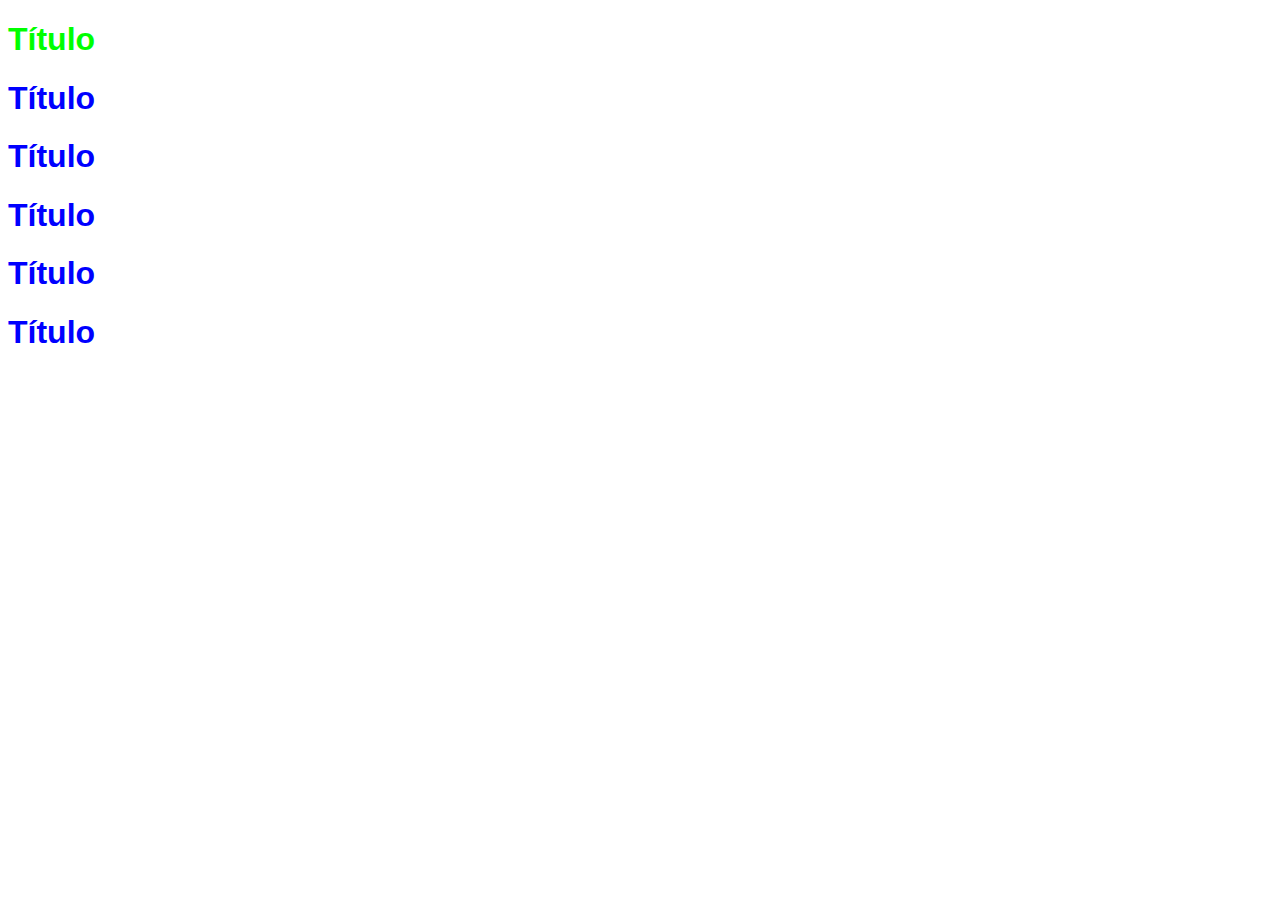
<file: CSS/1_estrutura/index.html>
<!DOCTYPE html>
<html lang="pt-br">
<head>
    <meta charset="UTF-8">
    <meta name="viewport" content="width=device-width, initial-scale=1.0">
    <title>Introdução ao CSS</title>
    <link href="css/styles.css" rel="stylesheet" type="text/css">
    <style>
        /* h1 {
            color: #F00;
            font-size: 50px;
        } */
    </style>
</head>
<body>
     <h1 style="color: #0F0;">Título</h1>     
     <h1>Título</h1>
     <h1>Título</h1>
     <h1>Título</h1>
     <h1>Título</h1>
     <h1>Título</h1>
    </body>
</html>
</file>
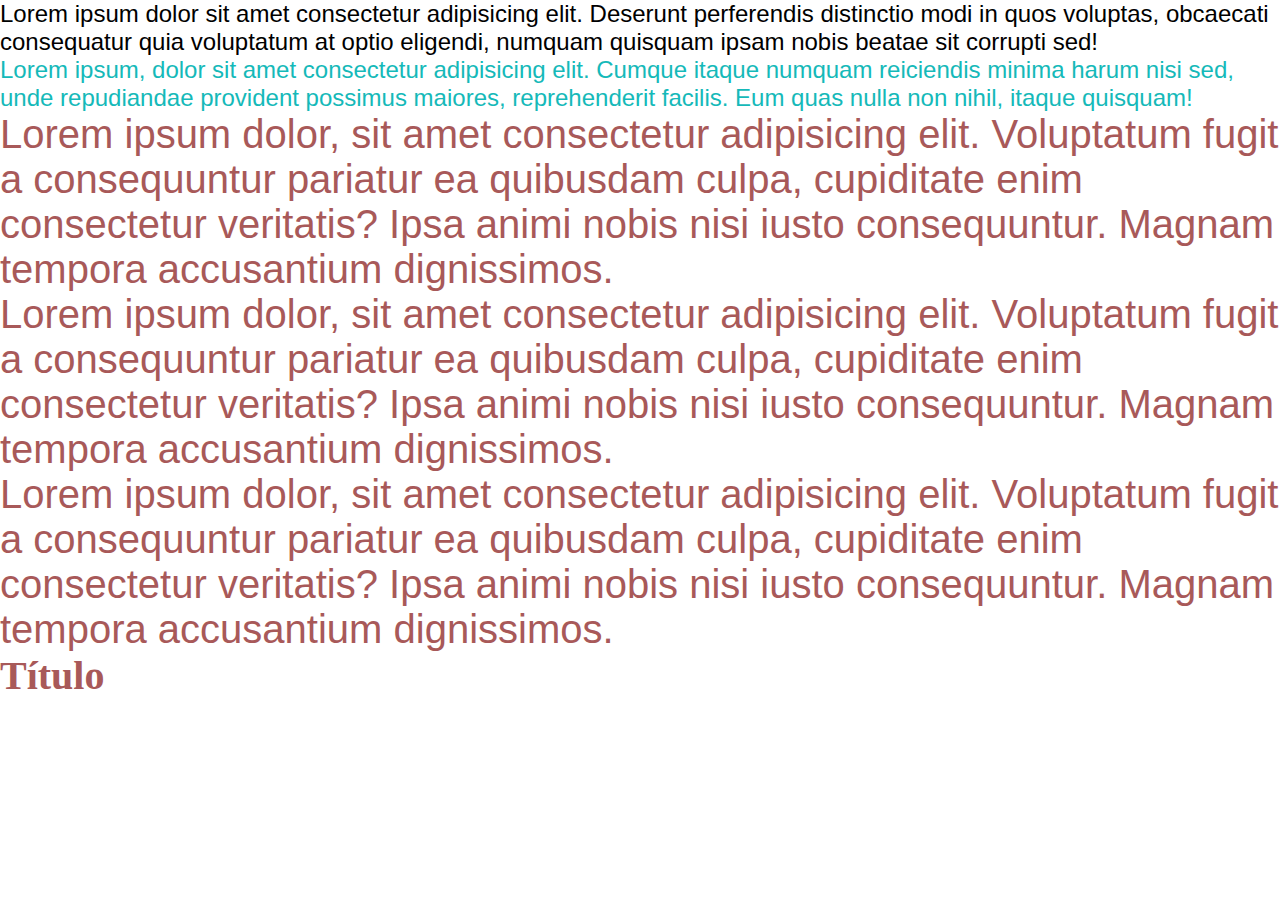
<file: CSS/2_css-id/index.html>
<!DOCTYPE html>
<html lang="pt-br">
<head>
    <meta charset="UTF-8">
    <meta name="viewport" content="width=device-width, initial-scale=1.0">
    <title>CSS - Classe e ID</title>
    <link href="css/styles.css" rel="stylesheet" type="text/css">
</head>
<body>
    <main>
        <section>
            <p>Lorem ipsum dolor sit amet consectetur adipisicing elit. Deserunt perferendis distinctio modi in quos voluptas, obcaecati consequatur quia voluptatum at optio eligendi, numquam quisquam ipsam nobis beatae sit corrupti sed!</p>

            <p id="destaque">Lorem ipsum, dolor sit amet consectetur adipisicing elit. Cumque itaque numquam reiciendis minima harum nisi sed, unde repudiandae provident possimus maiores, reprehenderit facilis. Eum quas nulla non nihil, itaque quisquam!</p>

            <p class="tecnologia">Lorem ipsum dolor, sit amet consectetur adipisicing elit. Voluptatum fugit a consequuntur pariatur ea quibusdam culpa, cupiditate enim consectetur veritatis? Ipsa animi nobis nisi iusto consequuntur. Magnam tempora accusantium dignissimos.</p>
            
            <p class="tecnologia">Lorem ipsum dolor, sit amet consectetur adipisicing elit. Voluptatum fugit a consequuntur pariatur ea quibusdam culpa, cupiditate enim consectetur veritatis? Ipsa animi nobis nisi iusto consequuntur. Magnam tempora accusantium dignissimos.</p>

            <p class="tecnologia">Lorem ipsum dolor, sit amet consectetur adipisicing elit. Voluptatum fugit a consequuntur pariatur ea quibusdam culpa, cupiditate enim consectetur veritatis? Ipsa animi nobis nisi iusto consequuntur. Magnam tempora accusantium dignissimos.</p>

            <h3 class="tecnologia">Título</h3>
        </section>
    </main>    
</body>
</html>
</file>
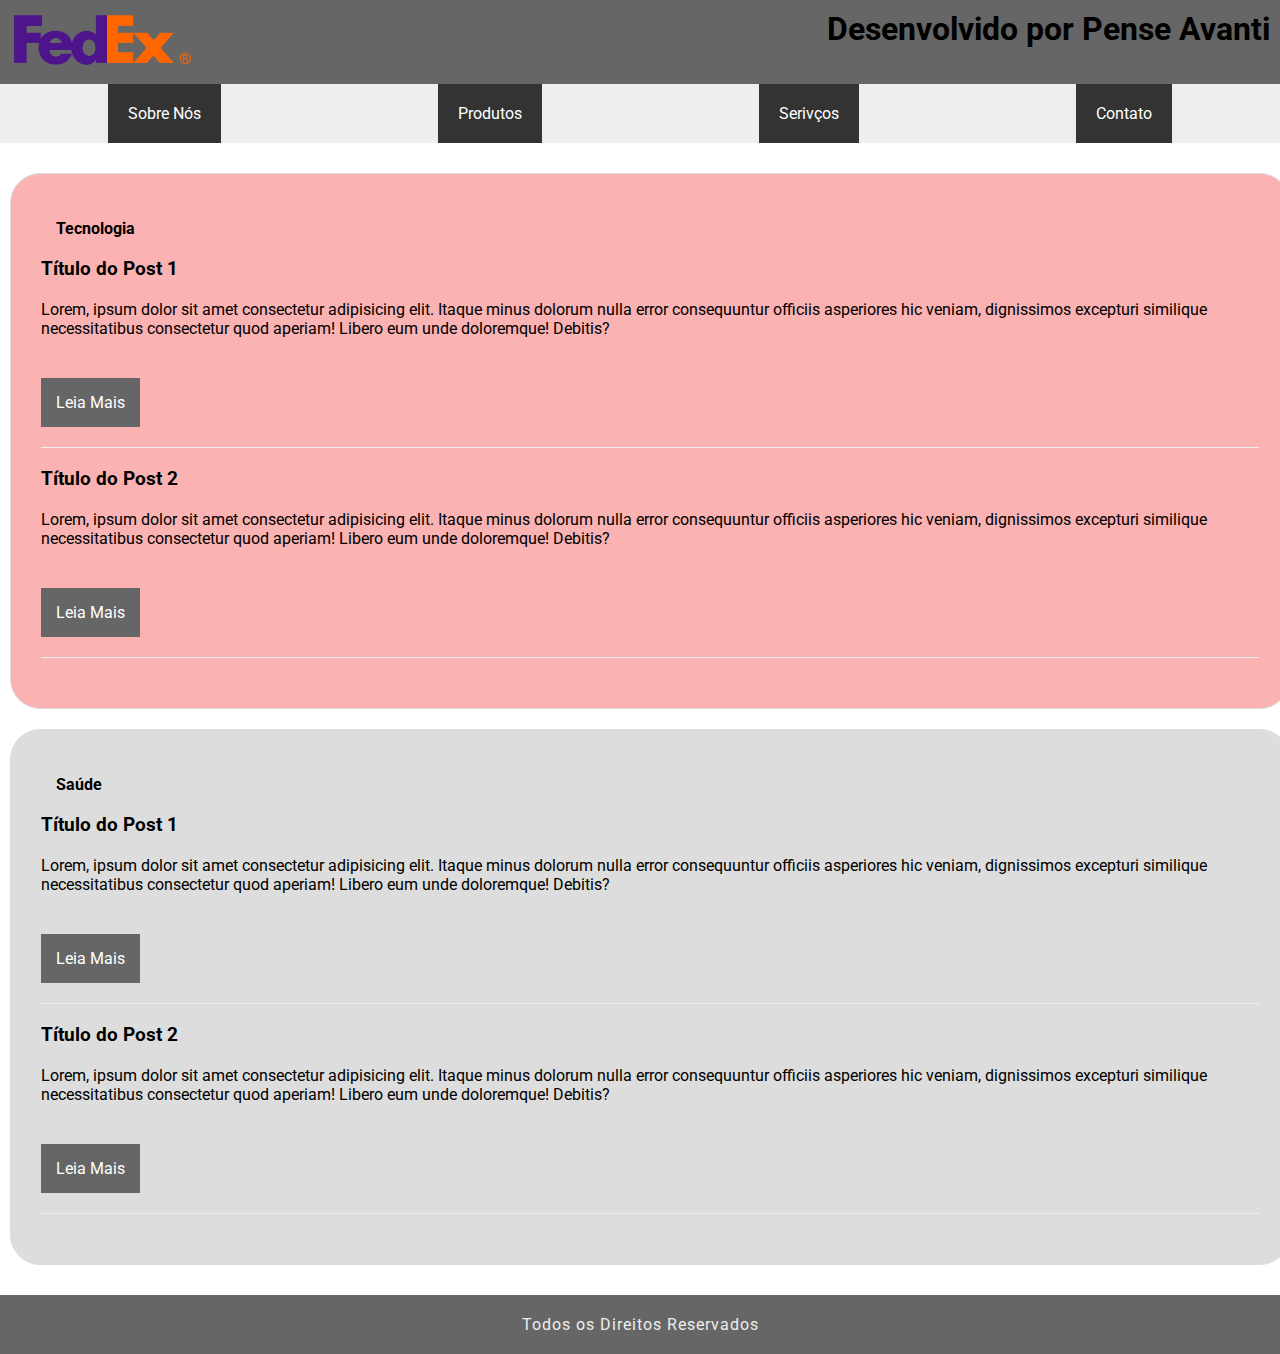
<file: CSS/3_layout/index.html>
<!DOCTYPE html>
<html lang="pt-br">

<head>
    <meta charset="UTF-8">
    <meta name="viewport" content="width=device-width, initial-scale=1.0">
    <title>Layout</title>
    <!-- link with css archive -->
    <link href="css/styles.css" rel="stylesheet" type="text/css">
    <!-- google fonts -->
    <link rel="preconnect" href="https://fonts.googleapis.com">
    <link rel="preconnect" href="https://fonts.gstatic.com" crossorigin>
    <link href="https://fonts.googleapis.com/css2?family=Roboto:ital,wght@0,100..900;1,100..900&display=swap" rel="stylesheet">
</head>

<body>
    <header>
        <!-- logo -->
        <div class="container flex justify-content-space-between">
            <div id="header-logo">
                <a href="index.html"><img src="images/logo-fedex.png" alt="logo fedex" width="185px" height="60px"></a>
            </div>
            <!-- main phrase -->
            <div id="header-frase">
                <h1>Desenvolvido por Pense Avanti</h1>
            </div>
        </div>
    </header>

    <!-- menu -->
    <nav>
        <div class="container">
            <ul class="flex justify-content-space-around">
                <li><a href="sobre.html">Sobre Nós</a></li>
                <li><a href="produtos.html">Produtos</a></li>
                <li><a href="servicos.html">Serivços</a></li>
                <li><a href="contato.html">Contato</a></li>
            </ul>
        </div>
    </nav>

    <!-- content -->
    <main class="container">

        <!-- tech -->
        <section id="tecnologia">
            <h2>Tecnologia</h2>
            <article>
                <h3>Título do Post 1</h3>
                <p>Lorem, ipsum dolor sit amet consectetur adipisicing elit. Itaque minus dolorum nulla error
                    consequuntur officiis asperiores hic veniam, dignissimos excepturi similique necessitatibus
                    consectetur quod aperiam! Libero eum unde doloremque! Debitis?</p>
                <a href="#">Leia Mais</a>
            </article>

            <article>
                <h3>Título do Post 2</h3>
                <p>Lorem, ipsum dolor sit amet consectetur adipisicing elit. Itaque minus dolorum nulla error
                    consequuntur officiis asperiores hic veniam, dignissimos excepturi similique necessitatibus
                    consectetur quod aperiam! Libero eum unde doloremque! Debitis?</p>
                <a href="#">Leia Mais</a>
            </article>
        </section>

        <!-- health -->
        <section id="saude">
            <h2>Saúde</h2>
            <article>
                <h3>Título do Post 1</h3>
                <p>Lorem, ipsum dolor sit amet consectetur adipisicing elit. Itaque minus dolorum nulla error
                    consequuntur officiis asperiores hic veniam, dignissimos excepturi similique necessitatibus
                    consectetur quod aperiam! Libero eum unde doloremque! Debitis?</p>
                <a href="#">Leia Mais</a>
            </article>

            <article>
                <h3>Título do Post 2</h3>
                <p>Lorem, ipsum dolor sit amet consectetur adipisicing elit. Itaque minus dolorum nulla error
                    consequuntur officiis asperiores hic veniam, dignissimos excepturi similique necessitatibus
                    consectetur quod aperiam! Libero eum unde doloremque! Debitis?</p>
                <a href="#">Leia Mais</a>
            </article>
        </section>
    </main>

    <!-- footer -->
    <footer>
        <p>Todos os Direitos Reservados</p>
    </footer>
</body>

</html>
</file>
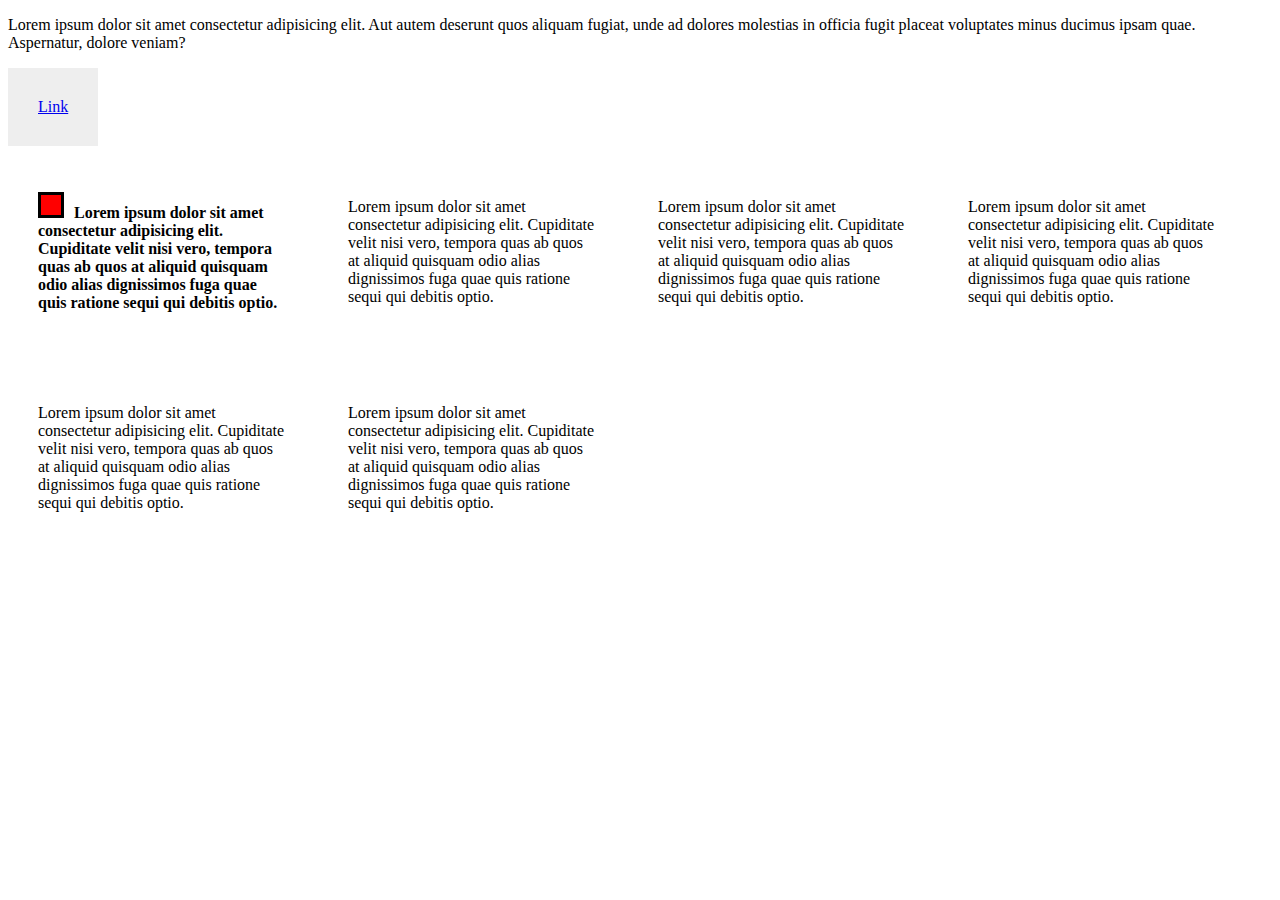
<file: CSS/4_display/index.html>
<!DOCTYPE html>
<html lang="pt-BR">
<head>
    <meta charset="UTF-8">
    <meta name="viewport" content="width=device-width, initial-scale=1.0">
    <title>Display CSS</title>
    <link rel="stylesheet" href="styles.css">
</head>
<body>
    <h1 class="hide">Título</h1>
    <p>Lorem ipsum dolor sit amet consectetur adipisicing elit. Aut autem deserunt quos aliquam fugiat, unde ad dolores molestias in officia fugit placeat voluptates minus ducimus ipsam quae. Aspernatur, dolore veniam?</p>

    <a href="#">Link</a>

    <div class="content-flex">
        <p>Lorem ipsum dolor sit amet consectetur adipisicing elit. Cupiditate velit nisi vero, tempora quas ab quos at aliquid quisquam odio alias dignissimos fuga quae quis ratione sequi qui debitis optio.</p>

        <p>Lorem ipsum dolor sit amet consectetur adipisicing elit. Cupiditate velit nisi vero, tempora quas ab quos at aliquid quisquam odio alias dignissimos fuga quae quis ratione sequi qui debitis optio.</p>
        <p>Lorem ipsum dolor sit amet consectetur adipisicing elit. Cupiditate velit nisi vero, tempora quas ab quos at aliquid quisquam odio alias dignissimos fuga quae quis ratione sequi qui debitis optio.</p>

        <p>Lorem ipsum dolor sit amet consectetur adipisicing elit. Cupiditate velit nisi vero, tempora quas ab quos at aliquid quisquam odio alias dignissimos fuga quae quis ratione sequi qui debitis optio.</p>

        <p>Lorem ipsum dolor sit amet consectetur adipisicing elit. Cupiditate velit nisi vero, tempora quas ab quos at aliquid quisquam odio alias dignissimos fuga quae quis ratione sequi qui debitis optio.</p>
        
        <p>Lorem ipsum dolor sit amet consectetur adipisicing elit. Cupiditate velit nisi vero, tempora quas ab quos at aliquid quisquam odio alias dignissimos fuga quae quis ratione sequi qui debitis optio.</p>

    </div>

</body>
</html>
</file>
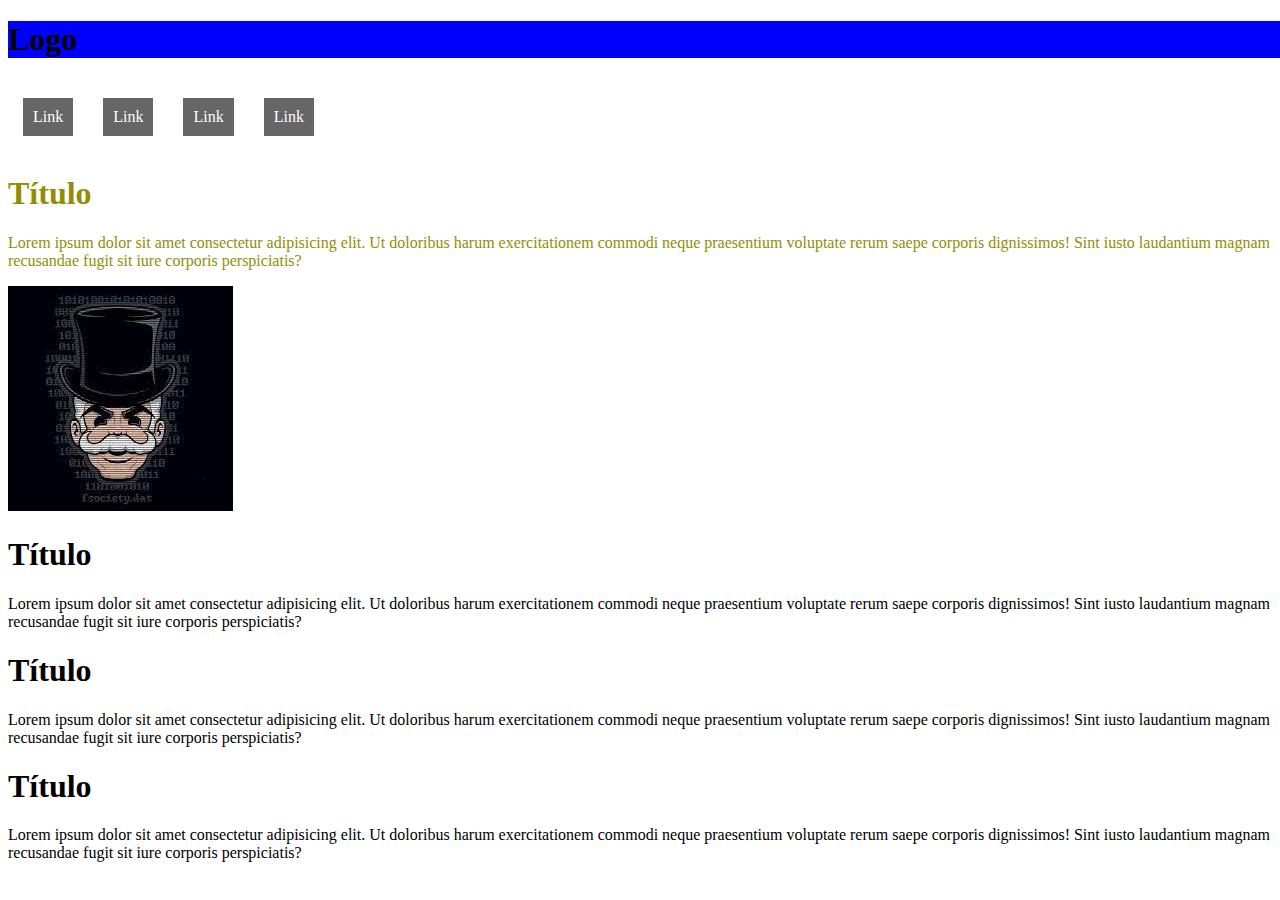
<file: CSS/5_design-responsivo/index.html>
<!DOCTYPE html>
<html lang="pt-BR">
<head>
    <meta charset="UTF-8">
    <meta name="viewport" content="width=device-width, initial-scale=1.0"> 
    <title>Document</title>
    <link rel="stylesheet" href="css/styles.css" type="text/css">
</head>
<body>
 
    <header>
        <h1>Logo</h1>
    </header>        
    <nav>
        <ul>
            <li><a href="#">Link</a></li>
            <li><a href="#">Link</a></li>
            <li><a href="#">Link</a></li>
            <li><a href="#">Link</a></li>
        </ul>
    </nav>

    <main>
        <section>
            <article class="paragrafo-destaque-desktop">
                <h1>Título</h1>
                <p>Lorem ipsum dolor sit amet consectetur adipisicing elit. Ut doloribus harum exercitationem commodi neque praesentium voluptate rerum saepe corporis dignissimos! Sint iusto laudantium magnam recusandae fugit sit iure corporis perspiciatis?</p>
            </article>
            <article>
                <img src="img/blackhat.jpg" alt="blackhat">
                <h1>Título</h1>
                <p>Lorem ipsum dolor sit amet consectetur adipisicing elit. Ut doloribus harum exercitationem commodi neque praesentium voluptate rerum saepe corporis dignissimos! Sint iusto laudantium magnam recusandae fugit sit iure corporis perspiciatis?</p>
            </article>
            <article>
                <h1>Título</h1>
                <p>Lorem ipsum dolor sit amet consectetur adipisicing elit. Ut doloribus harum exercitationem commodi neque praesentium voluptate rerum saepe corporis dignissimos! Sint iusto laudantium magnam recusandae fugit sit iure corporis perspiciatis?</p>
            </article>
            <article>
                <h1>Título</h1>
                <p>Lorem ipsum dolor sit amet consectetur adipisicing elit. Ut doloribus harum exercitationem commodi neque praesentium voluptate rerum saepe corporis dignissimos! Sint iusto laudantium magnam recusandae fugit sit iure corporis perspiciatis?</p>
            </article>
        </section>
    </main>

</body>
</html>
</file>
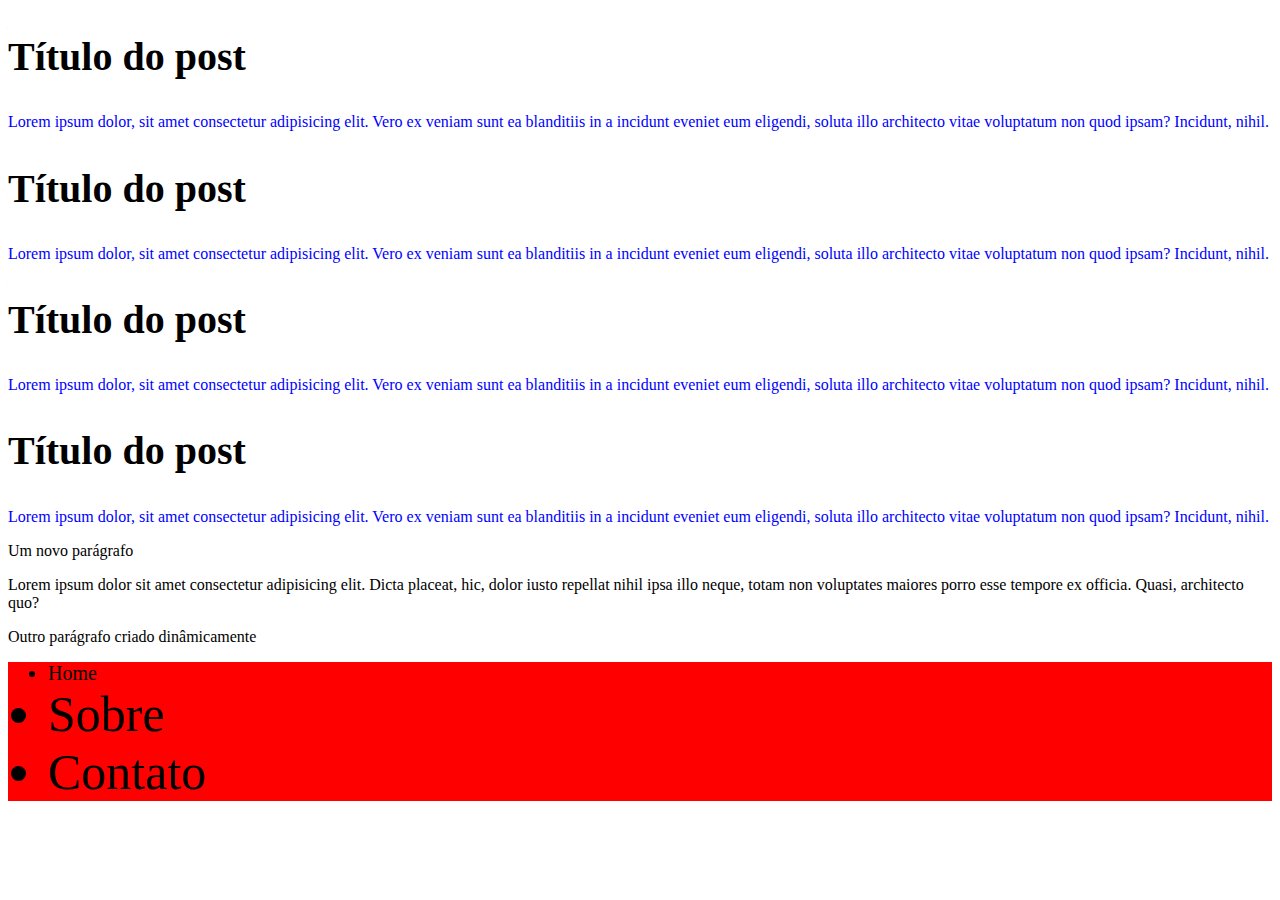
<file: JS/DOM-selecao/index.html>
<!DOCTYPE html>
<html lang="pt-br">
<head>
    <meta charset="UTF-8">
    <meta name="viewport" content="width=device-width, initial-scale=1.0">
    <title>Dom - Seleção</title>
    <link rel="stylesheet" href="css/styles.css" type="text/css">
</head>
<body>
    
    <div id="content"></div>

    <h2>Título do post</h2>
    
    <p class="text">Lorem ipsum dolor, sit amet consectetur adipisicing elit. Vero ex veniam sunt ea blanditiis in a incidunt eveniet eum eligendi, soluta illo architecto vitae voluptatum non quod ipsam? Incidunt, nihil.</p>
    
    <h2>Título do post</h2>

    <p class="text">Lorem ipsum dolor, sit amet consectetur adipisicing elit. Vero ex veniam sunt ea blanditiis in a incidunt eveniet eum eligendi, soluta illo architecto vitae voluptatum non quod ipsam? Incidunt, nihil.</p>
    
    <h2>Título do post</h2>

    <p class="text">Lorem ipsum dolor, sit amet consectetur adipisicing elit. Vero ex veniam sunt ea blanditiis in a incidunt eveniet eum eligendi, soluta illo architecto vitae voluptatum non quod ipsam? Incidunt, nihil.</p>

    <h2>Título do post</h2>

    <p class="text">Lorem ipsum dolor, sit amet consectetur adipisicing elit. Vero ex veniam sunt ea blanditiis in a incidunt eveniet eum eligendi, soluta illo architecto vitae voluptatum non quod ipsam? Incidunt, nihil.</p>

    <div id="feature">
        <p>Lorem ipsum dolor sit amet consectetur adipisicing elit. Dicta placeat, hic, dolor iusto repellat nihil ipsa illo neque, totam non voluptates maiores porro esse tempore ex officia. Quasi, architecto quo?</p>
    </div>

    <div id="links">
        <ul>
            <li><a href="index.html">Home</a></li>
            <li><a href="sobre.html">Sobre</a></li>
            <li><a href="contato.html">Contato</a></li>
        </ul>
    </div>
    
    <script src="js/scripts.js"></script>
</body>
</html>
</file>
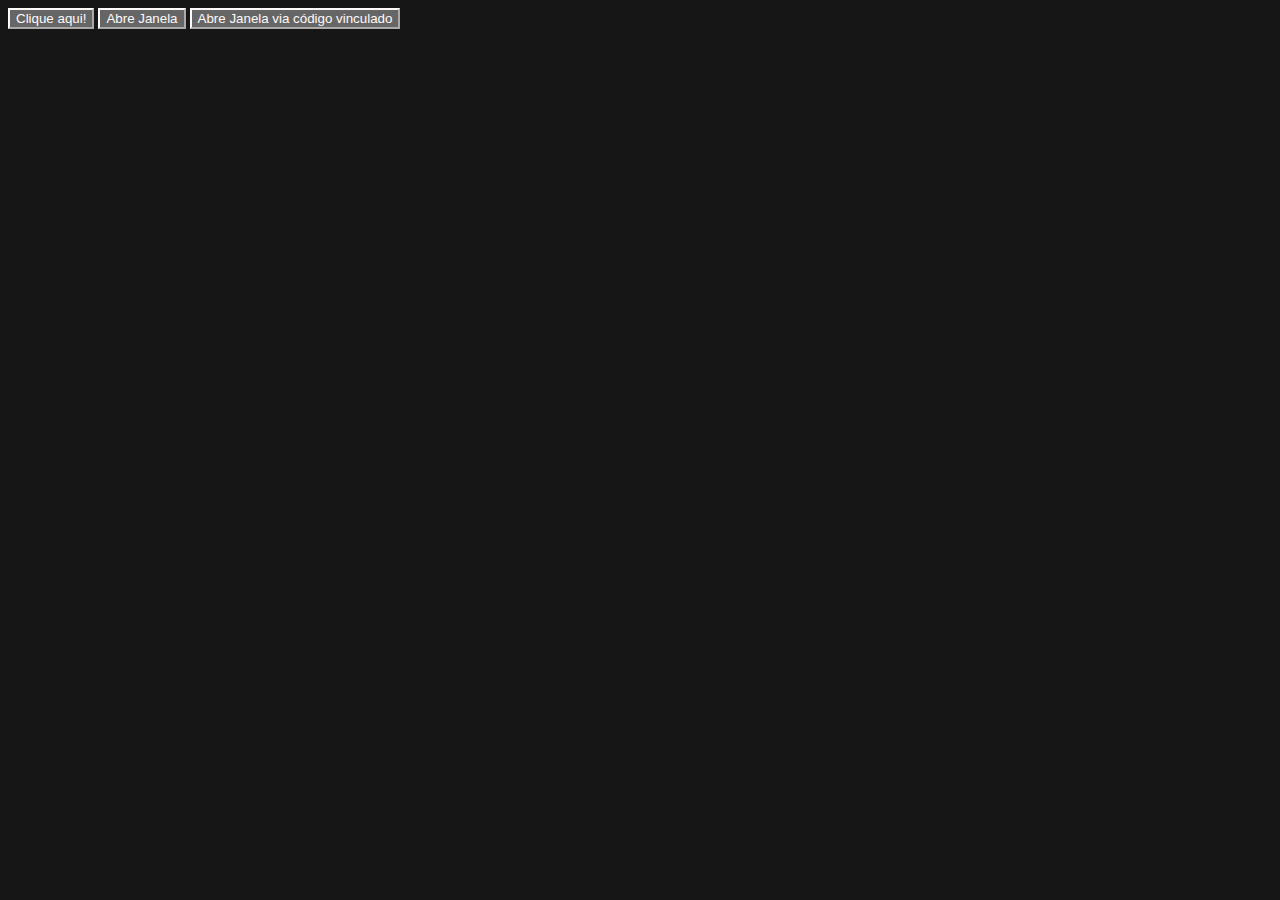
<file: JS/DOM/index.html>
<!DOCTYPE html>
<html lang="pt-br">
<head>
    <meta charset="UTF-8">
    <meta name="viewport" content="width=device-width, initial-scale=1.0">
    <link rel="stylesheet" href="styles.css" type="text/css">
    <title>JS DOM</title>
</head>
<body>
    
    <button onclick="alert('Abrindo Janela pelo JS')">Clique aqui!</button>

    <button id="abreAlert">Abre Janela</button>

    <button id="abreAlertVinculado">Abre Janela via código vinculado</button>    

    <script>
        const btabreAlert = document.querySelector("button#abreAlert")   

        btabreAlert.addEventListener("click",() => {
            alert("Abrindo Janela pelo Script incorporado")
        })
        
    </script>

    <script src="js/scripts.js"></script>
</body>
</html>
</file>
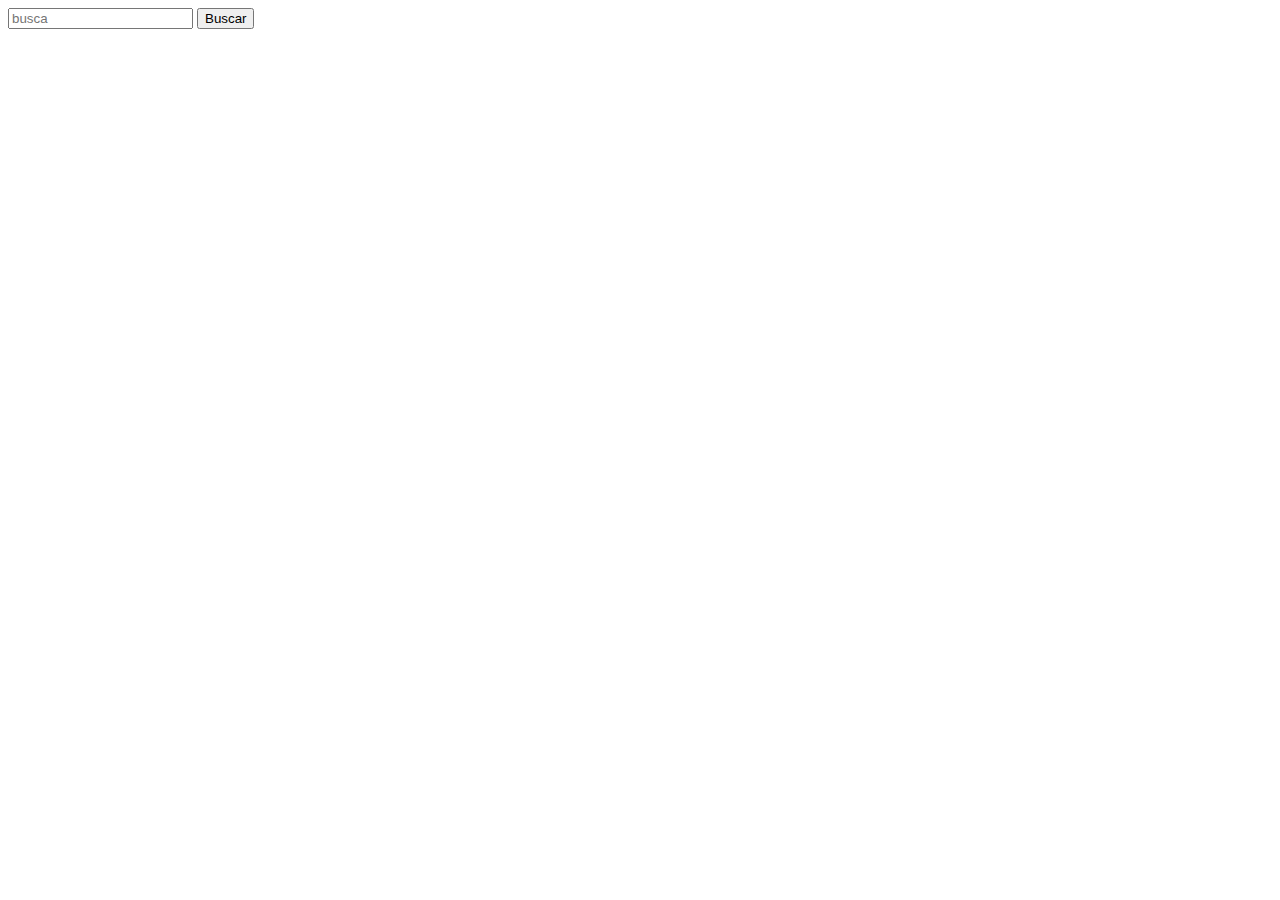
<file: JS/Eventos-formulario/index.html>
<!DOCTYPE html>
<html lang="pt-BR">
<head>
    <meta charset="UTF-8">
    <meta name="viewport" content="width=device-width, initial-scale=1.0">
    <title>Eventos - Formulário</title>
</head>
<body>

    <form id="formBusca">
        <input type="text" name="busca" id="busca" placeholder="busca">
        <button type="button" id="botaoBusca">Buscar</button>
    </form>    

    <div id="resultado">

    </div>


    <script src="js/scripts.js"></script>
</body>
</html>
</file>
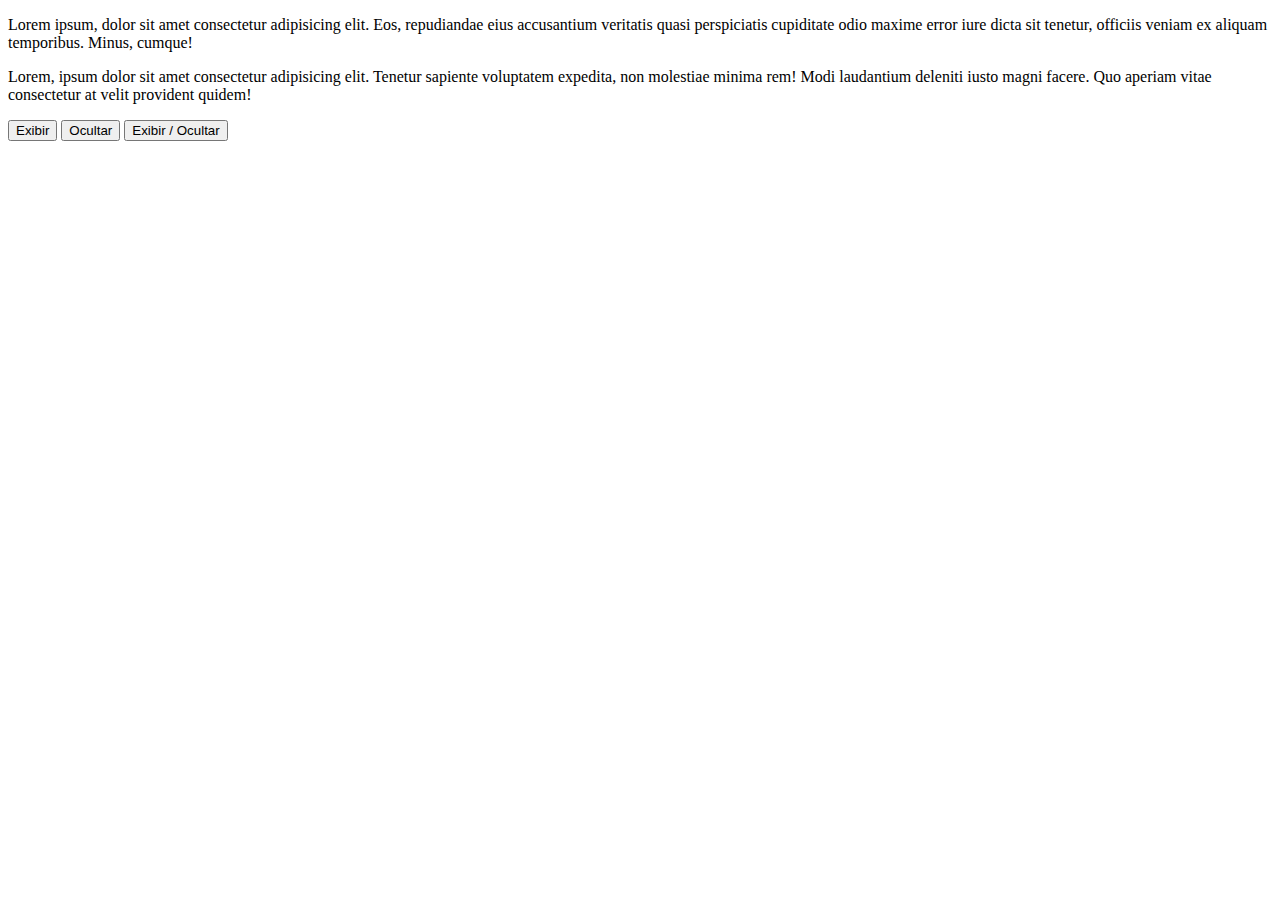
<file: JS/Eventos-mouse/index.html>
<!DOCTYPE html>
<html lang="en">
<head>
    <meta charset="UTF-8">
    <meta name="viewport" content="width=device-width, initial-scale=1.0">
    <title>Eventos de Mouse</title>
    <link href="css/styles.css" rel="stylesheet" type="text/css">
</head>
<body>
    
    <div id="content">
        <p>Lorem ipsum, dolor sit amet consectetur adipisicing elit. Eos, repudiandae eius accusantium veritatis quasi perspiciatis cupiditate odio maxime error iure dicta sit tenetur, officiis veniam ex aliquam temporibus. Minus, cumque!</p>

        <p>Lorem, ipsum dolor sit amet consectetur adipisicing elit. Tenetur sapiente voluptatem expedita, non molestiae minima rem! Modi laudantium deleniti iusto magni facere. Quo aperiam vitae consectetur at velit provident quidem!</p>
    </div>

    <button id="show">Exibir</button>
    <button id="hide">Ocultar</button>

    <button id="hideShowContent">Exibir / Ocultar</button>

    <script src="js/scripts.js"></script>
</body>
</html>
</file>
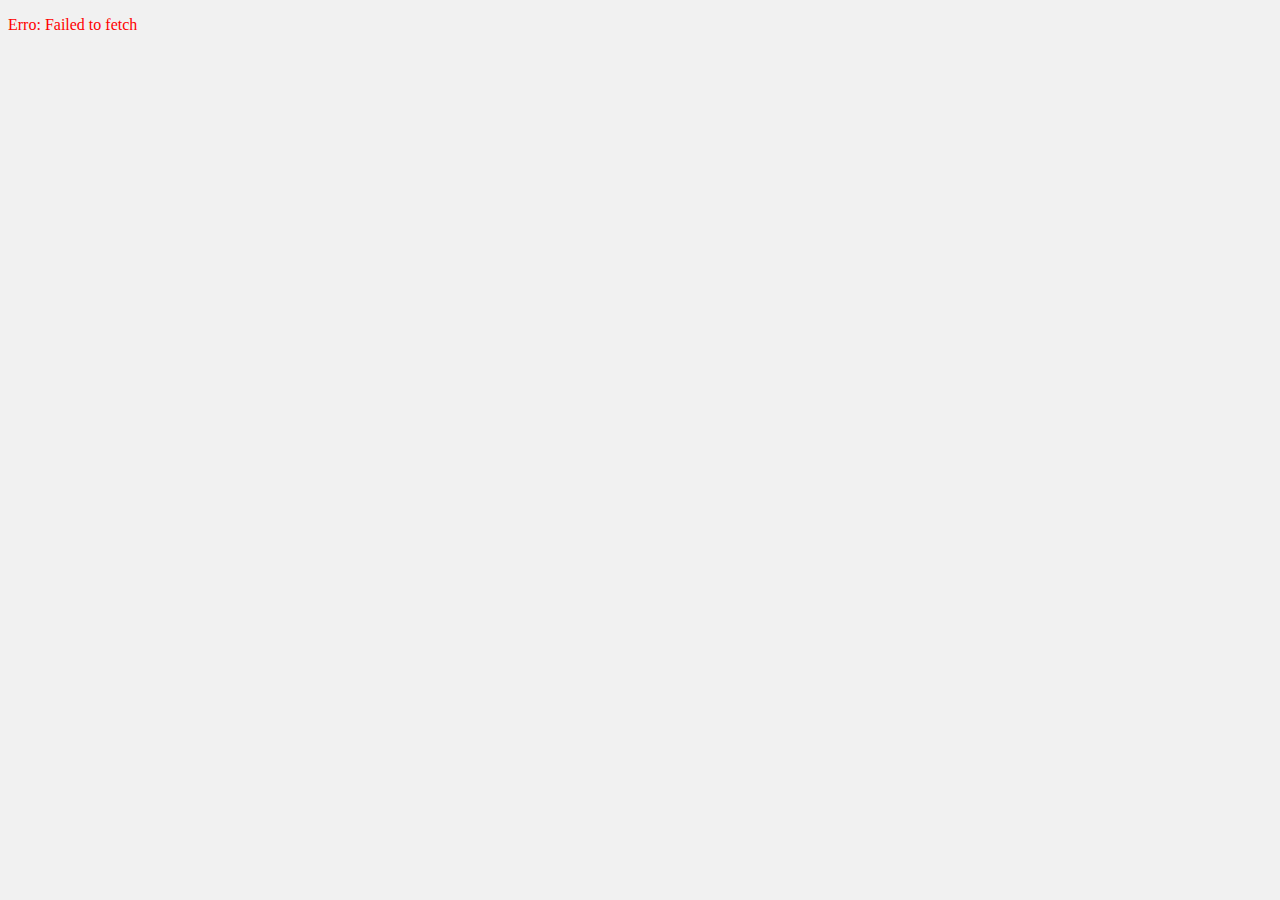
<file: JS/FETCH/index.html>
<!DOCTYPE html>
<html lang="pt-BR">
<head>
    <meta charset="UTF-8">
    <meta name="viewport" content="width=device-width, initial-scale=1.0">
    <link rel="stylesheet" href="css/styles.css" type="text/css">
    <title>Card GitHub</title>
</head>
<body>
    <div id="app"></div>
    
    <!-- script link -->
    <script src="js/scripts.js"></script>   
</body>
</html>
</file>
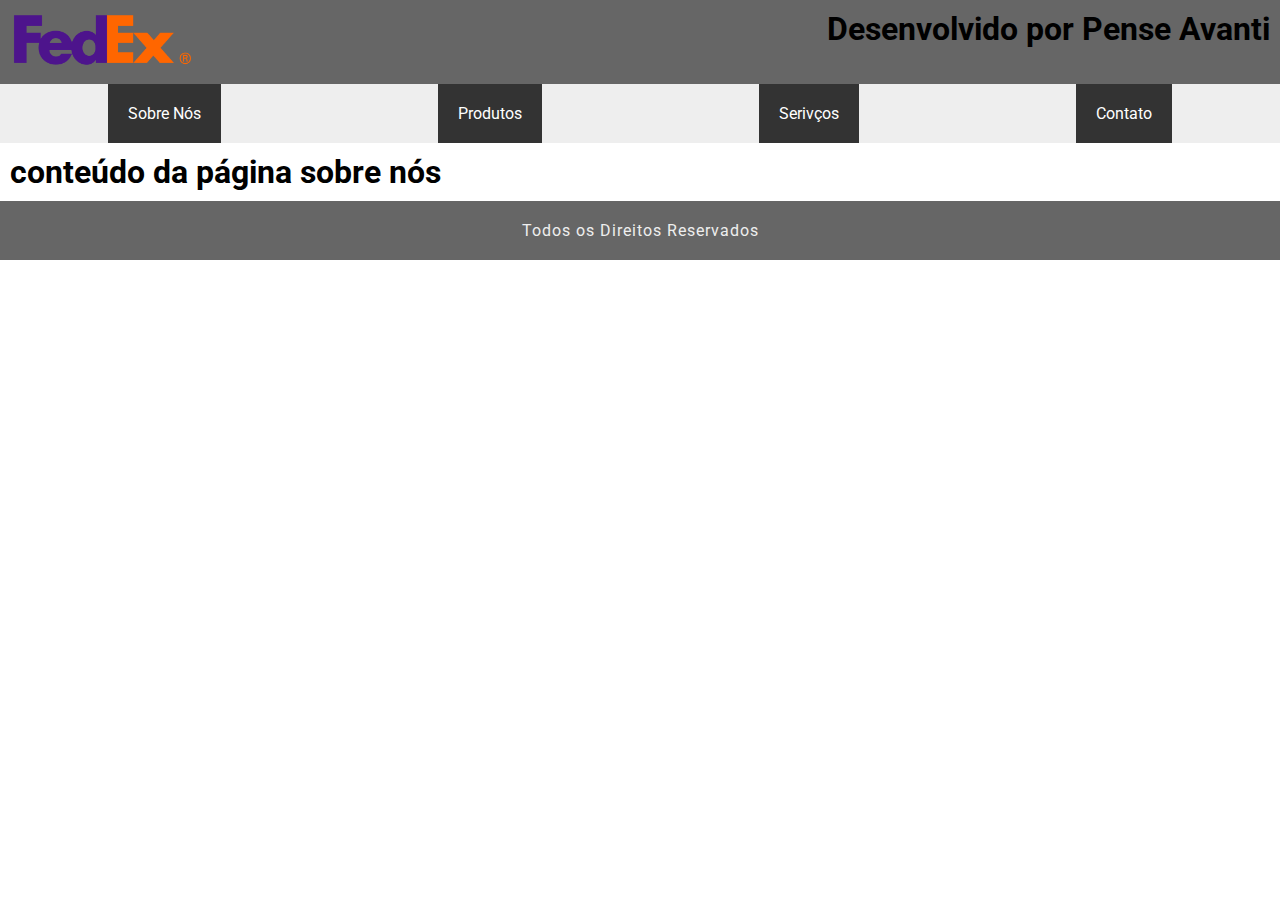
<file: CSS/3_layout/sobre.html>
<!DOCTYPE html>
<html lang="pt-br">

<head>
    <meta charset="UTF-8">
    <meta name="viewport" content="width=device-width, initial-scale=1.0">
    <title>Layout</title>
    <!-- link with css archive -->
    <link href="css/styles.css" rel="stylesheet" type="text/css">
    <!-- google fonts -->
    <link rel="preconnect" href="https://fonts.googleapis.com">
    <link rel="preconnect" href="https://fonts.gstatic.com" crossorigin>
    <link href="https://fonts.googleapis.com/css2?family=Roboto:ital,wght@0,100..900;1,100..900&display=swap" rel="stylesheet">
</head>

<body>
    <header>
        <!-- logo -->
        <div class="container flex justify-content-space-between">
            <div id="header-logo">
                <a href="index.html"><img src="images/logo-fedex.png" alt="logo fedex" width="185px" height="60px"></a>
            </div>
            <!-- main phrase -->
            <div id="header-frase">
                <h1>Desenvolvido por Pense Avanti</h1>
            </div>
        </div>
    </header>

    <!-- menu -->
    <nav>
        <div class="container">
            <ul class="flex justify-content-space-around">
                <li><a href="sobre.html">Sobre Nós</a></li>
                <li><a href="produtos.html">Produtos</a></li>
                <li><a href="servicos.html">Serivços</a></li>
                <li><a href="contato.html">Contato</a></li>
            </ul>
        </div>
    </nav>

    <!-- content -->
    <main class="container">
        <h1>conteúdo da página sobre nós</h1>
    </main>

    <!-- footer -->
    <footer>
        <p>Todos os Direitos Reservados</p>
    </footer>
</body>

</html>
</file>
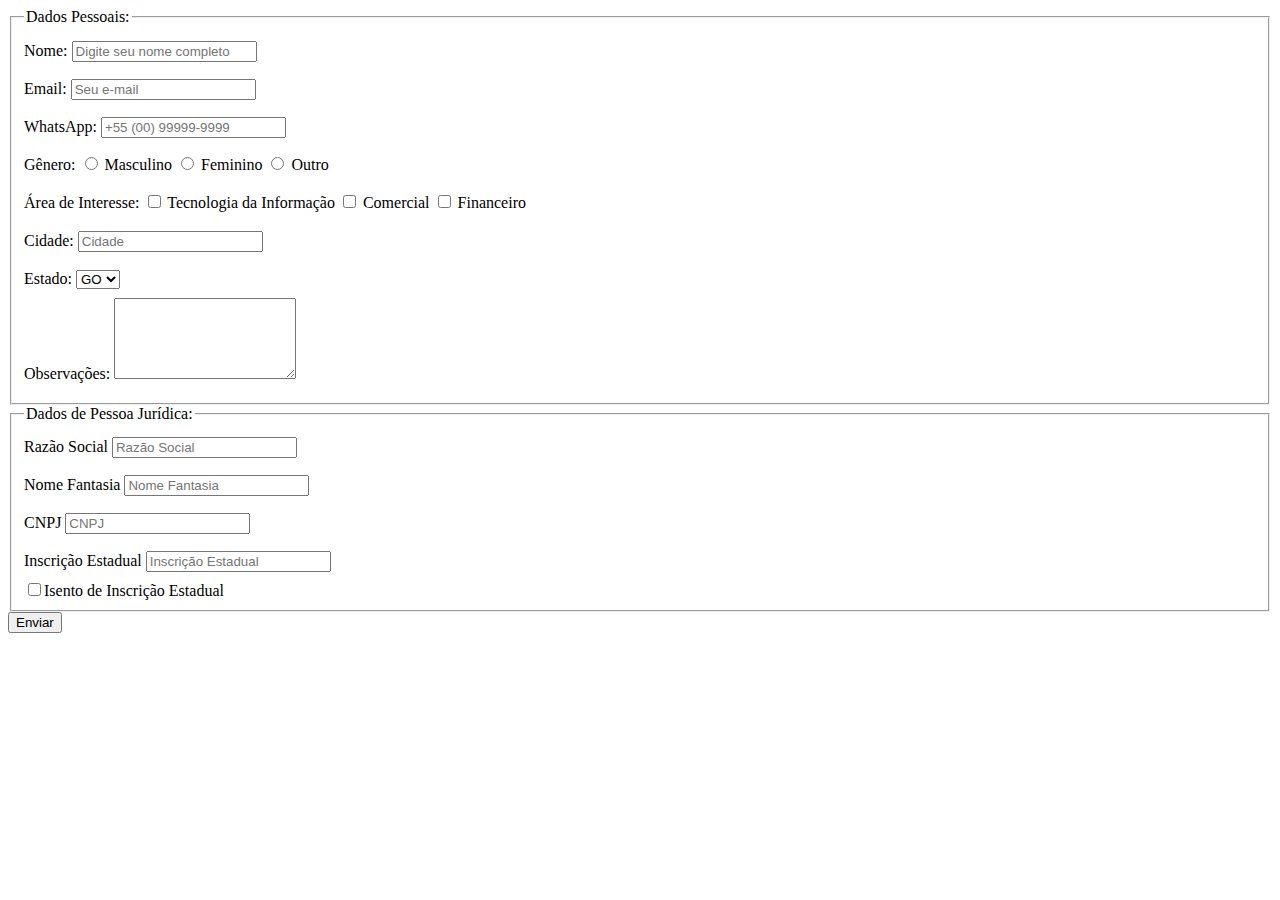
<file: HTML/a16/3_formularios.html>
<!DOCTYPE html>
<html lang="pt-br">

<head>
    <meta charset="UTF-8">
    <meta name="viewport" content="width=device-width, initial-scale=1.0">
    <title>Formulários em HTML</title>
    <style>
        label{
            margin: 10px 0;
            display: inline-block;
        }
    </style>
</head>

<body>
    <main>
        <section>
            <form name="cadastro" method="post" action="cadastro.php">

                <fieldset id="dados-pessoais">

                    <legend>Dados Pessoais:</legend>

                    <div id="name">

                        <label for="name">Nome:</label>

                        <input type="text" placeholder="Digite seu nome completo" required="required" id="name">

                    </div>

                    <div id="email">
                        <label for="cp-email">Email:</label>

                        <input type="email" placeholder="Seu e-mail" required="required" id="cp-email">

                    </div>

                    <div id="whatsapp">
                        <label>WhatsApp:</label>
                        <input type="tel" placeholder="+55 (00) 99999-9999" required="required" pattern="[0-9]{2}-[0-9]{5}-[0-9]{4}">
                    </div>

                    <div id="genero">
                        <label>Gênero:</label>
                        <input type="radio" value="masculino" name="genero"> <span>Masculino</span>
                        <input type="radio" value="Feminino" name="genero"> <span>Feminino</span>
                        <input type="radio" value="outro" name="genero"> <span>Outro</span>
                    </div>

                    <div id="interesse">
                        <label>Área de Interesse:</label>
                        <input type="checkbox" name="interesse" value="TI"> <span>Tecnologia da Informação</span>
                        <input type="checkbox" name="interesse" value="comercial"> <span>Comercial</span>
                        <input type="checkbox" name="interesse" value="financeiro"> <span>Financeiro</span>
                    </div>

                    <div id="cidade">
                        <label for="cp-cidade">Cidade:</label>
                        <input type="text" placeholder="Cidade" required="required">
                    </div>

                    <div id="estado">
                        <label>Estado:</label>
                        <select name="uf">
                            <option value="Goiás">GO</option>
                            <option value="Minas Gerais">MG</option>
                            <option value="Rio de Janeiro">RJ</option>
                            <option value="Santa Catarina">SC</option>
                            <option value="São Paulo">SP</option>
                        </select>
                    </div>

                    <div id="observacoes">
                        <label>Observações:</label>
                        <textarea rows="5"></textarea>
                    </div>

                </fieldset>

                <fieldset id="dados-pessoa-juridica">
                    <legend>Dados de Pessoa Jurídica:</legend>

                    <div id="razao-social">
                        <label for="razaosocial">Razão Social</label>
                        <input type="text" id="razaosocial" required="required" placeholder="Razão Social">  
                    </div>

                    <div id="nome-fantasia">
                        <label for="nomefantasia">Nome Fantasia</label>
                        <input type="text" id="nomefantasia" required="required" placeholder="Nome Fantasia">
                    </div>

                    <div id="cnpj">
                        <label for="cp-cnpj">CNPJ</label>
                        <input type="numer" id="cp-cnpj" required="required" placeholder="CNPJ">
                    </div>

                    <div id="ie">
                        <label for="cp-ie">Inscrição Estadual</label>
                        <input type="text" id="cp-ie" required="required" placeholder="Inscrição Estadual">
                    </div>

                    <input type="checkbox" value="isento-ie"><span>Isento de Inscrição Estadual</span>

                </fieldset>

                <input type="submit" value="Enviar">
            </form>
        </section>
    </main>
</body>

</html>
</file>
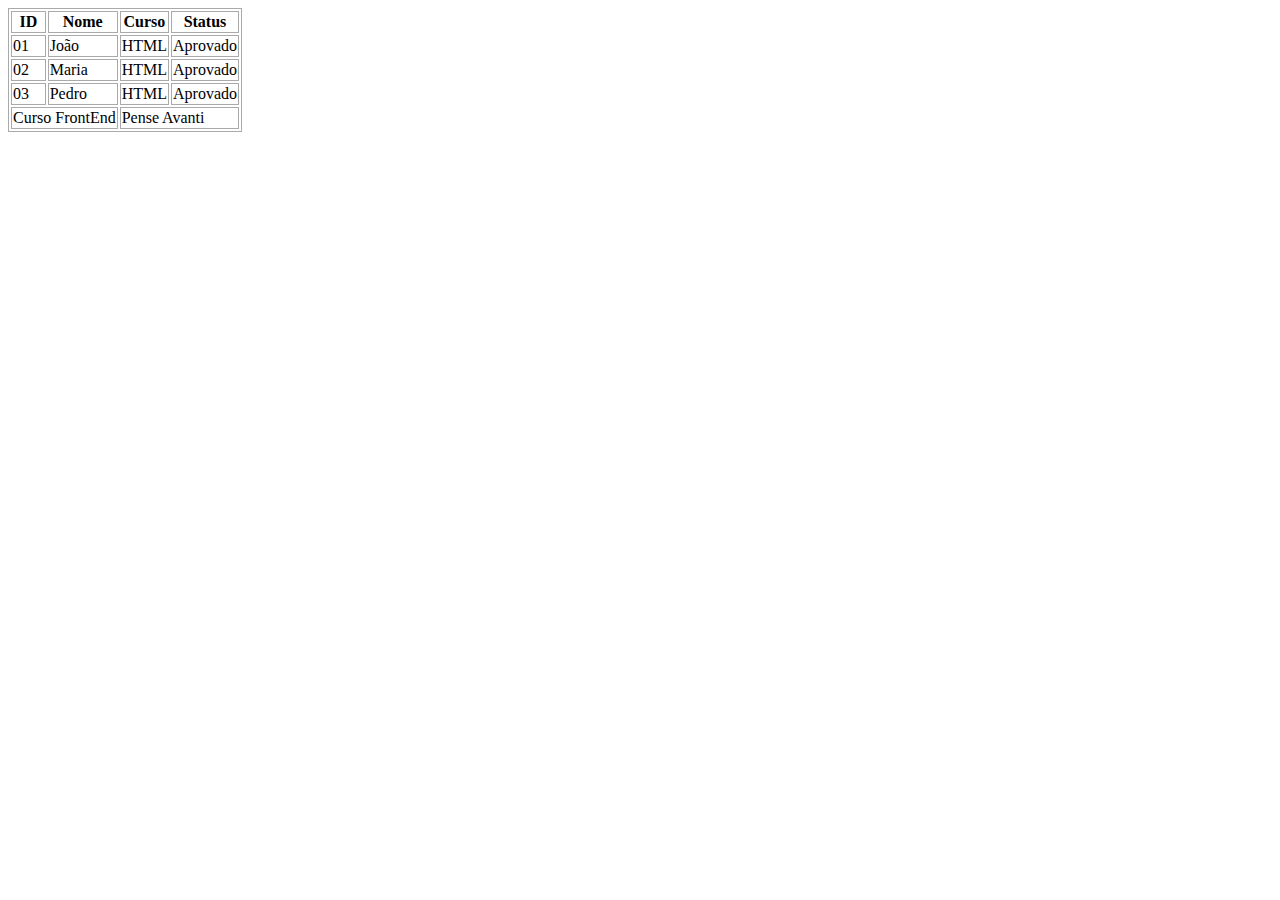
<file: HTML/a16/4_tabelas.html>
<!DOCTYPE html>
<html lang="pt-br">
<head>
    <meta charset="UTF-8">
    <meta name="viewport" content="width=device-width, initial-scale=1.0">
    <title>Tabelas</title>
    <style>
        table, th, td{
            border: 1px solid #AAA;
        }
    </style>
</head>
<body>
    <main>
        <section>
            <table>
                <thead>
                    <tr>
                        <th>ID</th>
                        <th>Nome</th>
                        <th>Curso</th>
                        <th>Status</th>
                    </tr>
                </thead>
                <tbody>
                    <tr>
                        <td>01</td>
                        <td>João</td>
                        <td>HTML</td>
                        <td>Aprovado</td>
                    </tr>
                    <tr>
                        <td>02</td>
                        <td>Maria</td>
                        <td>HTML</td>
                        <td>Aprovado</td>
                    </tr>
                    <tr>
                        <td>03</td>
                        <td>Pedro</td>
                        <td>HTML</td>
                        <td>Aprovado</td>
                    </tr>
                </tbody>
                <tfoot>
                    <tr>
                        <td colspan="2">Curso FrontEnd</td>
                        <td colspan="2">Pense Avanti</td>
                    </tr>
                </tfoot>
            </table>
        </section>
    </main>    
</body>
</html>
</file>
<file: CSS/1_estrutura/css/styles.css>
h1 {
    color:#00F;
    font-family: Arial, Helvetica, sans-serif;
}
</file>
<file: CSS/2_css-id/css/styles.css>
* {
    margin: 0;
    padding: 0;
    box-sizing: border-box;    
}

p {
    font-family: Arial, Helvetica, sans-serif;
    font-size: 24px;
}

#destaque {
    color: rgb(21, 185, 185);
}

.tecnologia {
    color: rgb(168, 89, 89);
    font-size: 40px;
}
</file>
<file: CSS/4_display/styles.css>
.hide {
    display: none;
}

a {
    background-color: #EEE;
    padding: 30px;
    display: inline-block;
}

a:hover {
    background-color: red;
}

.content-flex {
    display: flex;
    flex-direction: row;
    width: 1280px;
    justify-content: flex-start;
    /* height: 500px; */
    align-items: center;
    flex-wrap: wrap;
}

.content-flex p {
    padding: 30px;
    width: 250px;
}

.content-flex p:first-child {
    font-weight: bold;
}

.content-flex p:first-child::before {
    content: '';
    width: 20px;
    height: 20px;
    background-color: #F00;
    display: inline-block;
    border: solid 3px;
    margin-right: 10px;
}
</file>
<file: CSS/5_design-responsivo/css/styles.css>
header {
    background: red;
}

img {
    max-width: 100%;
}

nav ul {
    list-style: none;
    padding: 0;
    display: flex;
    flex-direction: column;
}

nav ul li a {
    display: block;
    background-color: #666;
    color: #FFF;
    margin: 3px 0;
    padding: 10px;
    text-decoration: none;
}

.paragrafo-destaque-desktop {
    display: none;
}


@media (min-width:760px) {
    header {
        background: #0F0;
    }
}


@media (min-width:1280px) {
    header {
        background: #00F;
    }

    nav ul {
        flex-direction: row;
        justify-content: flex-start;
    }

    nav ul li {
        margin: 15px;
    }

    header,nav,main {
        width: 1280px;
        margin: auto;
    }

    .paragrafo-destaque-desktop {
        display: block;
        color: rgb(145, 142, 5);
    }

}
</file>
<file: JS/DOM-selecao/css/styles.css>
@charset "UTF-8";

.feature-links {
    color: #000;
    text-decoration: none;
    /* font-size: 40px; */
}
</file>
<file: JS/DOM/styles.css>
@charset "UTF-8";

* {
    background: rgb(22, 22, 22);
    color: snow;
}

button {
    background: #666;
    border-color: snow;
}
</file>
<file: JS/Eventos-mouse/css/styles.css>
@charset "UTF-8";

/* * {
    background-color: #00F;
} */

.hide {
    display: none;
}

.show {
    display: block;
}
</file>
<file: JS/FETCH/css/styles.css>
* {
    background-color: ''
}

body {
    background-color: rgb(241, 241, 241);
}

.card {
    width: 300px;
    margin: 20px auto;
    padding: 15px;
    border: 1px solid #ddd;
    border-radius: 8px;
    box-shadow: 0 4px 6px rgba(0,0,0,0.1);
    text-align: center;
    font-family: Arial, Helvetica, sans-serif;
    background-color: snow;
}

.card img {
    width: 100px;
    height: 100px;
    border-radius: 50%;
    margin-bottom: 10px;
}

.card h2 {
    margin: 10px 0;
    font-size: 20px;
}

.card p {
    margin: 5px 0;
    color: #555
}

/* #app {
    background-color: snow;
} */
</file>
<file: CSS/3_layout/css/styles.css>
/* reset css */

* {
    margin: 0;
    padding: 0;
    font-family: "Roboto", sans-serif;
}

/* formatação geral das tags */

a {
    color: #000;
    text-decoration: none;
}

/* formatação das classes gerais */

.container {
    width: 1280px;
    margin: auto;
}

.flex {
    display: flex;
}

.justify-content-space-between {
    justify-content: space-between;
}

.justify-content-space-around {
    justify-content: space-around;
}

/* header */

header {
    background-color: #666;
    display: flex; /* coloca um ao lado do outro - trabalha no eixo de linhas */
    /* flex-direction: column; */
    justify-content: space-between; /* subpropriedade da display: flex - space-around - space-evenly */
    padding: 10px;
}

/* menu de navegação */

nav {
    background-color: #EEE;
}

nav ul { 
    list-style: none;

}

nav ul li a {
    background-color: #333;
    color: #FFF;
    padding: 20px;
    display: inline-block;
    transition: all ease-in-out 0.3s;
}

nav ul li a:hover {
    background-color: #fff;
    color: #333;
}

/* área do main */

main {
    padding: 10px;
}

main section {
    border: 1px solid #DDD;
    border-radius: 30px;
    margin: 20px 0;
    padding: 30px;
    background-color: #DDD;
}

main section#tecnologia {
    background-color: rgb(250, 178, 178);
}

main section article {
    margin: 20px 0;
    border-bottom: 1px solid #EEE;
    padding-bottom: 20px;
}

main section h2 {
    font-size: 16px;
    margin: 15px;
}

main section p {
    margin: 20px 0;
}

main section a {
    background-color: #666;
    color: #FFF;
    padding: 15px;
    margin-top: 20px;
    display: inline-block;
}

footer {
    background-color: #666;
    color: #EEE;
    padding: 20px;
    text-align: center;
}

footer p {
    letter-spacing: 1px;
}



/* sobre */
</file>
